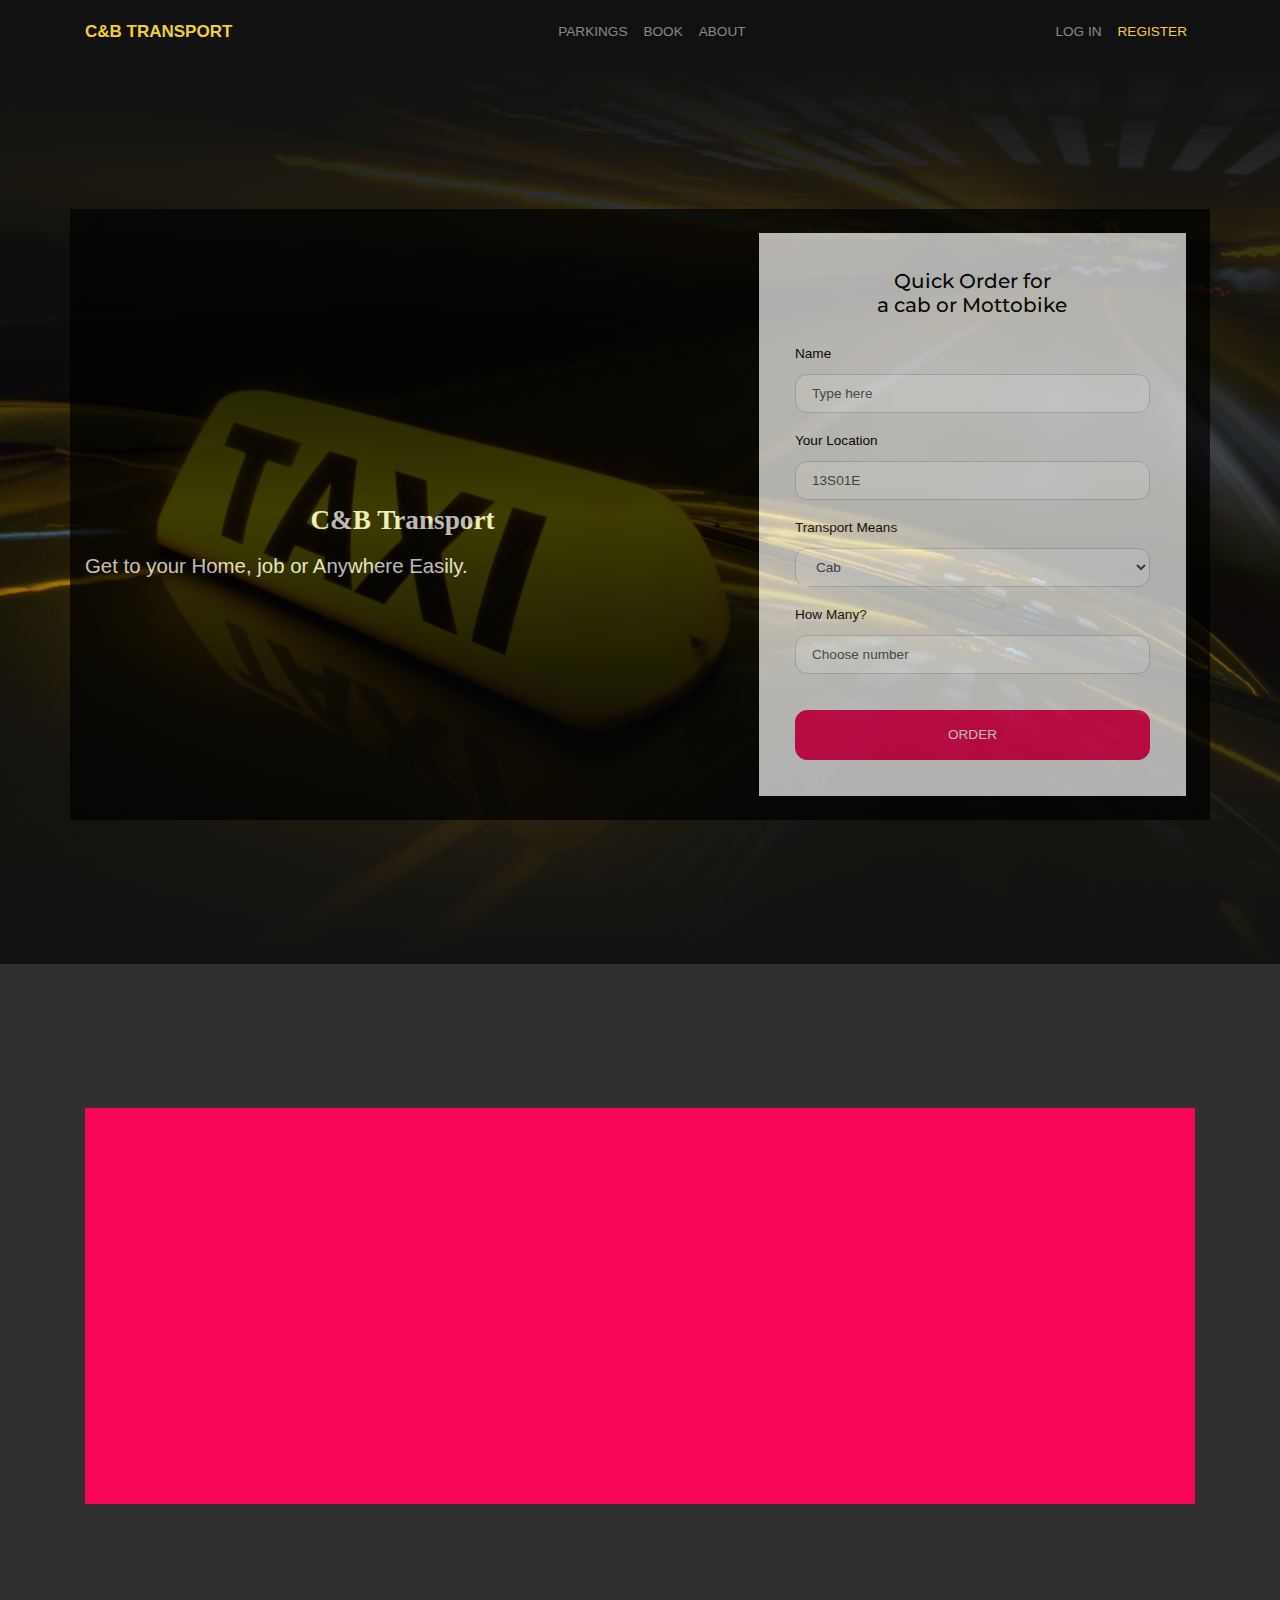
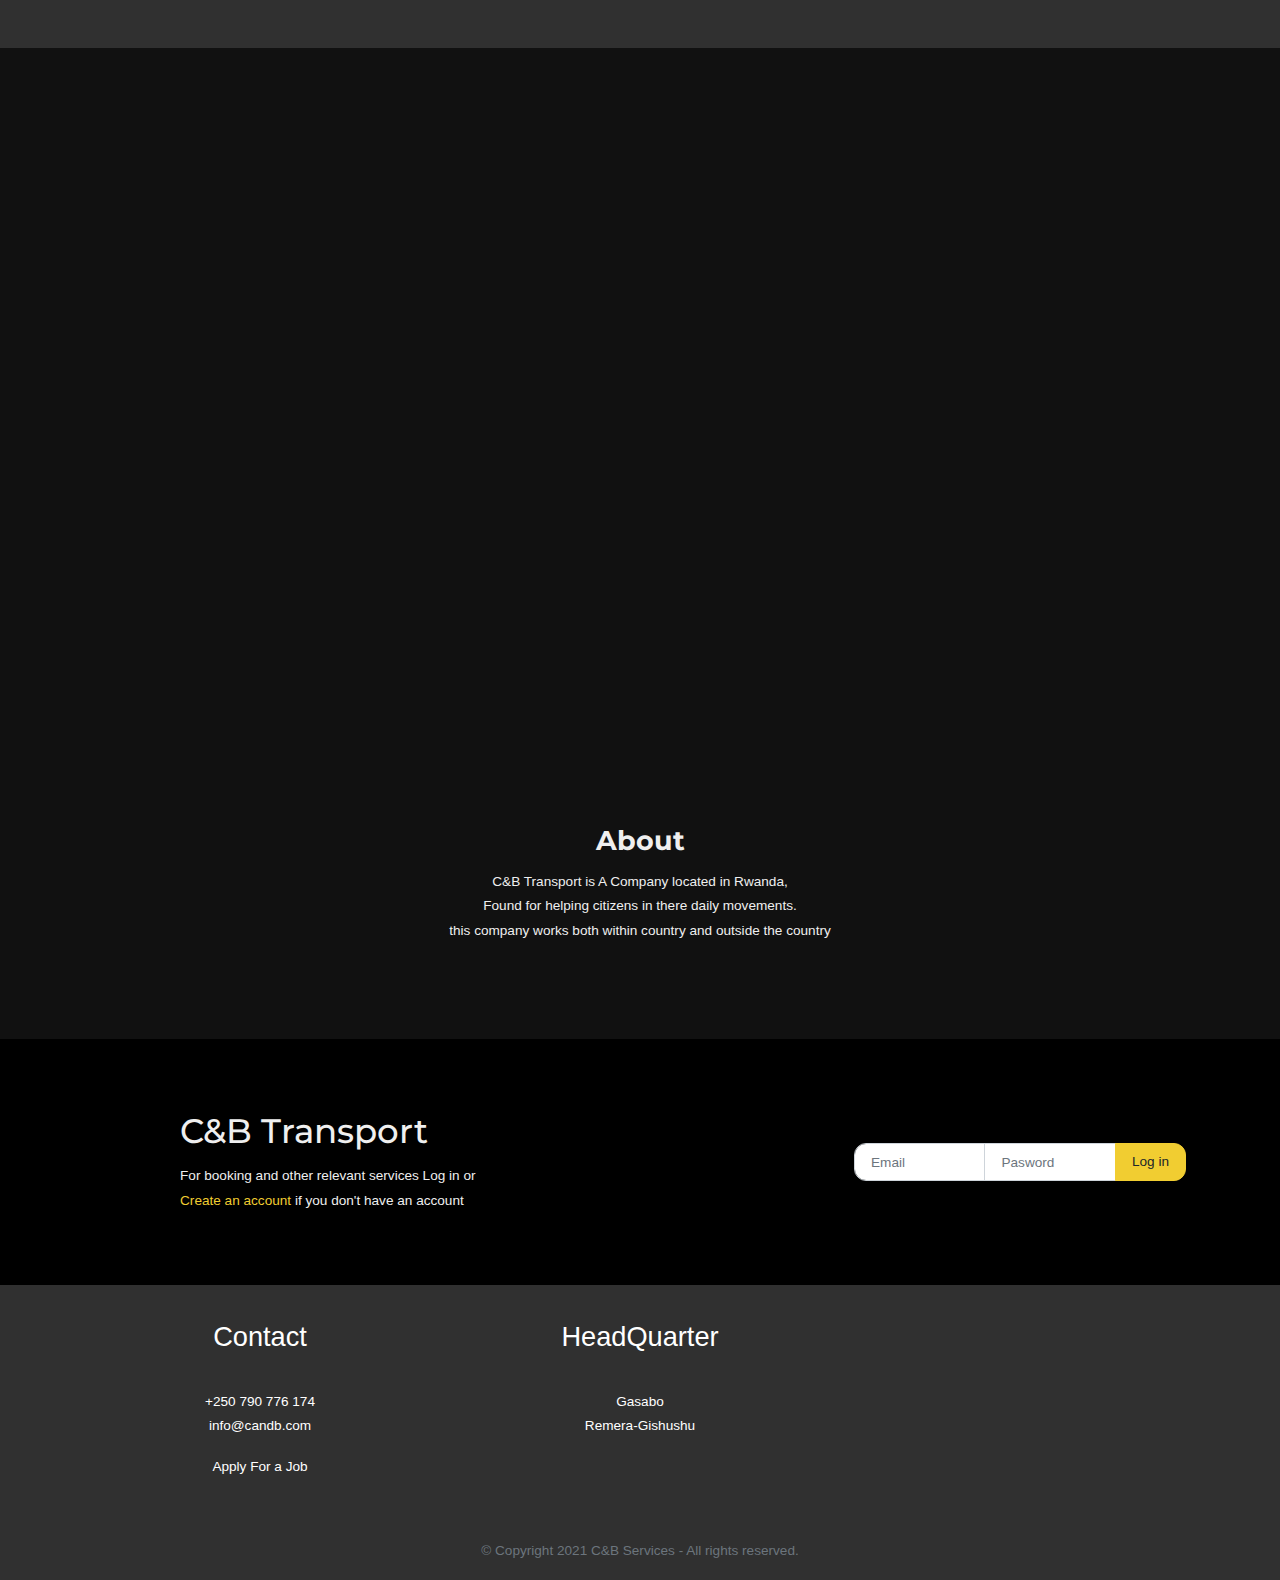
<file: index.html>
<!DOCTYPE html>
<html>
  <head>
    <meta name="ir-site-verification-token" value="-902592019" />
    <meta charset="utf-8" />
    <meta name="viewport" content="width=device-width, initial-scale=1" />
    <!-- PAGE settings -->
    <title>C&amp;B |Home</title>
    <link rel="icon" type="image/x-icon" href="assets/taxi.png" sizes="32x32" />
    <!-- CSS dependencies -->
    <link
      rel="stylesheet"
      href="https://cdnjs.cloudflare.com/ajax/libs/font-awesome/4.7.0/css/font-awesome.min.css"
      type="text/css"
    />
    <link re <link rel="stylesheet" href="neon.css" type="text/css" />
    <!-- Script: Make my navbar transparent when the document is scrolled to top -->
    <script src="js/navbar-ontop.js"></script>
    <!-- Script: Animated entrance -->
    <script src="js/animate-in.js"></script>
  </head>

  <body>
    <!-- Navbar -->
    <nav class="navbar navbar-expand-md navbar-dark bg-dark">
      <div class="container">
        <button class="navbar-toggler navbar-toggler-right border-0" type="button" data-toggle="collapse" data-target="#navbar12">
          <span class="navbar-toggler-icon"></span>
        </button>
        <div class="collapse navbar-collapse" id="navbar12">
          <a class="navbar-brand d-none d-md-block" href="#">
            C&amp;B TRANSPORT
          </a>
          <ul class="navbar-nav mx-auto">
            <li class="nav-item">
              <a class="nav-link" href="#menu">PARKINGS</a>
            </li>
            <li class="nav-item"><a class="nav-link" href="#book">BOOK</a></li>
            <li class="nav-item">
              <a class="nav-link" href="#about">ABOUT</a>
            </li>
          </ul>
          <ul class="navbar-nav">
            <li class="nav-item">
              <a class="nav-link" href="#book">LOG IN</a>
            </li>
            <li class="nav-item">
              <a class="nav-link text-primary" href="register/reg.html">REGISTER</a>
            </li>
          </ul>
        </div>
      </div>
    </nav>
    <div class="align-items-center d-flex py-5 cover section-fade-in-out"
      style="background-image: url(assets/download.png)"
    >
      <div class="container">
        <div class="row" style="background-color: #000; opacity: 0.7">
          <div class="col-lg-7 align-self-center text-lg-left text-center">
            <h2 class="display-1 mb-0 mt-5">C&amp;B Transport</h2>
            <h4 class="mb-4" style="font-family: unset">
              Get to your Home, job or Anywhere Easily.
            </h4>
          </div>
          <div class="col-lg-5 p-3">
            <form
              class="p-4 section-light bg-light"
              method="post"
              action="https://formspree.io/"
              style="color: black"
            >
              <h4 class="mb-3 text-center">
                Quick Order for <br />a cab or Mottobike
              </h4>
              <div class="form-group">
                <label>Name</label>
                <input class="form-control" placeholder="Type here" />
              </div>
              <div class="form-group">
                <label>Your Location</label>
                <input type="text" class="form-control" placeholder="13S01E" />
              </div>
              <div class="form-group">
                <label>Transport Means</label><br />
                <select class="form-control">
                  <option value="">Cab</option>
                  <option value="">MottoVehicle</option>
                </select>
              </div>
              <div class="form-group">
                <label>How Many?</label>
                <input
                  type="number"
                  min="1"
                  max="5"
                  class="form-control"
                  placeholder="Choose number"
                />
              </div>
              <button
                type="submit"
                class="btn mt-4 btn-block p-2 btn-secondary"
              >
                <b>ORDER</b>
              </button>
            </form>
          </div>
        </div>
      </div>
      <b> </b>
    </div>
    <!-- Intro -->
    <div class="py-5 bg-dark">
      <div class="container">
        <div class="py-5" id="venue">
          <div class="container">
            <div class="row bg-secondary">
              <div class="p-4 col-md-6 align-self-center animate-in-left">
                <h2>Our Services</h2>
                <p class="my-4">
                  C&amp;AampB Transport,<br />
                  we offer you a transport for you,<br />
                  your relatives and goods
                </p>
              </div>
              <div class="p-0 col-md-6 animate-in-right">
                <div class="carousel slide" data-ride="carousel" id="carousel1">
                  <div class="carousel-inner" role="listbox">
                    <div class="carousel-item active">
                      <img
                        class="d-block img-fluid w-100"
                        src="assets/rw-taxis.jpg"
                        atl="first slide"
                      />
                      <div class="carousel-caption">
                        <h3>Giporoso</h3>
                      </div>
                    </div>
                    <div class="carousel-item">
                      <img
                        class="d-block img-fluid w-100"
                        src="assets/downlo.jpg"
                        data-holder-rendered="true"
                      />
                      <div class="carousel-caption">
                        <h3>Kacyiru</h3>
                      </div>
                    </div>
                    <div class="carousel-item">
                      <img
                        class="d-block img-fluid w-100"
                        src="assets/motto1.jpg"
                        data-holder-rendered="true"
                      />
                      <div class="carousel-caption">
                        <h3>Kimironko</h3>
                      </div>
                    </div>
                  </div>
                  <a
                    class="carousel-control-prev"
                    href="#carousel1"
                    role="button"
                    data-slide="prev"
                  >
                    <span
                      class="carousel-control-prev-icon"
                      aria-hidden="true"
                    ></span>
                    <span class="sr-only">Previous</span>
                  </a>
                  <a
                    class="carousel-control-next"
                    href="#carousel1"
                    role="button"
                    data-slide="next"
                  >
                    <span
                      class="carousel-control-next-icon"
                      aria-hidden="true"
                    ></span>
                    <span class="sr-only">Next</span>
                  </a>
                </div>
              </div>
            </div>
          </div>
        </div>
      </div>
    </div>
    <!-- Menu -->
    <div class="py-5 text-center" id="menu">
      <div class="container">
        <div class="row p-4 bg-info shadowed animate-in-down">
          <div class="col-12">
            <h2>OUR PARKINGS</h2>
            <br />
            <div class="row">
              <div class="col-md-4">
                <h5><b>KIGALI</b></h5>
                <ul class="list-unstyled">
                  <li class="my-4">
                    Giporoso KK 27st <br />nyabugogo KN 37st <br />
                    Kanombe KK 21st
                  </li>
                  <li class="my-4">
                    Sonatube KK 218st <br />Kagarama KK 31st <br />Kacyiru KG
                    45st
                  </li>
                  <li class="my-4">Gishushu KG 11st</li>
                  <li class="my-4">
                    Kibagabag KG 14st <br />Kimironko market KG 28st
                  </li>
                </ul>
              </div>
              <div class="col-md-4">
                <h5><b>IN PROVINCES</b></h5>
                <ul class="list-unstyled">
                  <li class="my-4">
                    Ruyenzi SK 237st <br />Muhanga SM 30st <br />
                    Nyagatare EN 01st
                  </li>
                  <li class="my-4">
                    Nyamata EB 18st <br />Huye SH 31st <br />Karongi Wk 45st
                  </li>
                  <li class="my-4">Gisenyi WR11st</li>
                </ul>
              </div>
              <div class="col-md-4">
                <h5><b>OUTSIDE COUNTRY</b></h5>
                <ul class="list-unstyled">
                  <li class="my-4">Kampala 12st <br />Bujumburu 137st</li>
                  <li class="my-4">Tanzania TZ 218st</li>
                  <li class="my-4">Ngozi BJ 11st</li>
                </ul>
              </div>
            </div>
          </div>
        </div>
      </div>
    </div>
    <div class="py-5 text-center" id="about">
      <div class="container">
        <div class="row">
          <div class="mx-auto col-md-5">
            <h2><b>About</b></h2>
            <p class="mb-3">
              <b
                >C&amp;B Transport is A Company located in Rwanda,<br />Found
                for helping citizens in there daily movements.<br />this company
                works both within country and outside the country</b
              >
            </p>
          </div>
        </div>
      </div>
    </div>
    <div class="py-5" style="background-color: black">
      <div class="container">
        <div class="row">
          <div class="ml-auto col-lg-7 text-center text-lg-left">
            <h1>C&amp;B Transport</h1>
            <p class="mb-0">
              For booking and other relevant services Log in or<br /><a
                href="register/reg.html"
              >
                Create an account</a
              >
              if you don't have an account
            </p>
          </div>
          <div
            class="col-lg-4 d-flex justify-content-center align-items-center p-3"
          >
            <form class="form-inline mb-0">
              <div class="input-group" id="book">
                <input
                  type="email"
                  class="form-control"
                  placeholder="Email"
                  id="form2"
                />
                <input
                  type="password"
                  class="form-control"
                  placeholder="Pasword"
                  id="form2"
                />
                <div class="input-group-append">
                  <button class="btn btn-primary" type="button">Log in</button>
                </div>
              </div>
            </form>
          </div>
        </div>
      </div>
    </div>
    <!-- Footer -->
    <div class="text-center bg-dark">
      <div class="container">
        <div class="row">
          <div class="col-md-4 p-4">
            <h2 class="mb-4" id="cont">Contact</h2>
            <p class="m-0">
              <a href="tel:+250 790 776 174" class="text-white"
                >+250 790 776 174
              </a>
            </p>
            <p>
              <a href="mailto:aimedifi003@gmail.com" class="text-white"
                >info@candb.com</a
              >
            </p>
            <a href="mailto:aimedifi003@gmail.com" class="text-white"
              >Apply For a Job</a
            >
          </div>
          <div class="col-md-4 p-4">
            <h2 class="mb-4">HeadQuarter</h2>
            <p>
              <a
                href="https://www.google.it/maps"
                target="blank"
                class="text-white"
                >Gasabo <br />Remera-Gishushu</a
              >
            </p>
          </div>
        </div>
        <div class="row">
          <div class="col-12 mt-3">
            <p class="text-muted">
              © Copyright 2021 C&amp;B Services - All rights reserved.
            </p>
          </div>
        </div>
      </div>
    </div>
    <!-- JavaScript dependencies -->
    <script src="https://code.jquery.com/jquery-3.3.1.min.js"></script>
    <script
      src="https://cdnjs.cloudflare.com/ajax/libs/popper.js/1.14.3/umd/popper.min.js"
      crossorigin="anonymous"
      integrity="sha384-ZMP7rVo3mIykV+2+9J3UJ46jBk0WLaUAdn689aCwoqbBJiSnjAK/l8WvCWPIPm49"
    ></script>
    <script
      src="https://stackpath.bootstrapcdn.com/bootstrap/4.1.3/js/bootstrap.min.js"
      integrity="sha384-ChfqqxuZUCnJSK3+MXmPNIyE6ZbWh2IMqE241rYiqJxyMiZ6OW/JmZQ5stwEULTy"
      crossorigin="anonymous"
    ></script>
    <!-- Script: Smooth scrolling between anchors in the same page -->
    <script src="js/smooth-scroll.js"></script>
  </body>
</html>
</file>
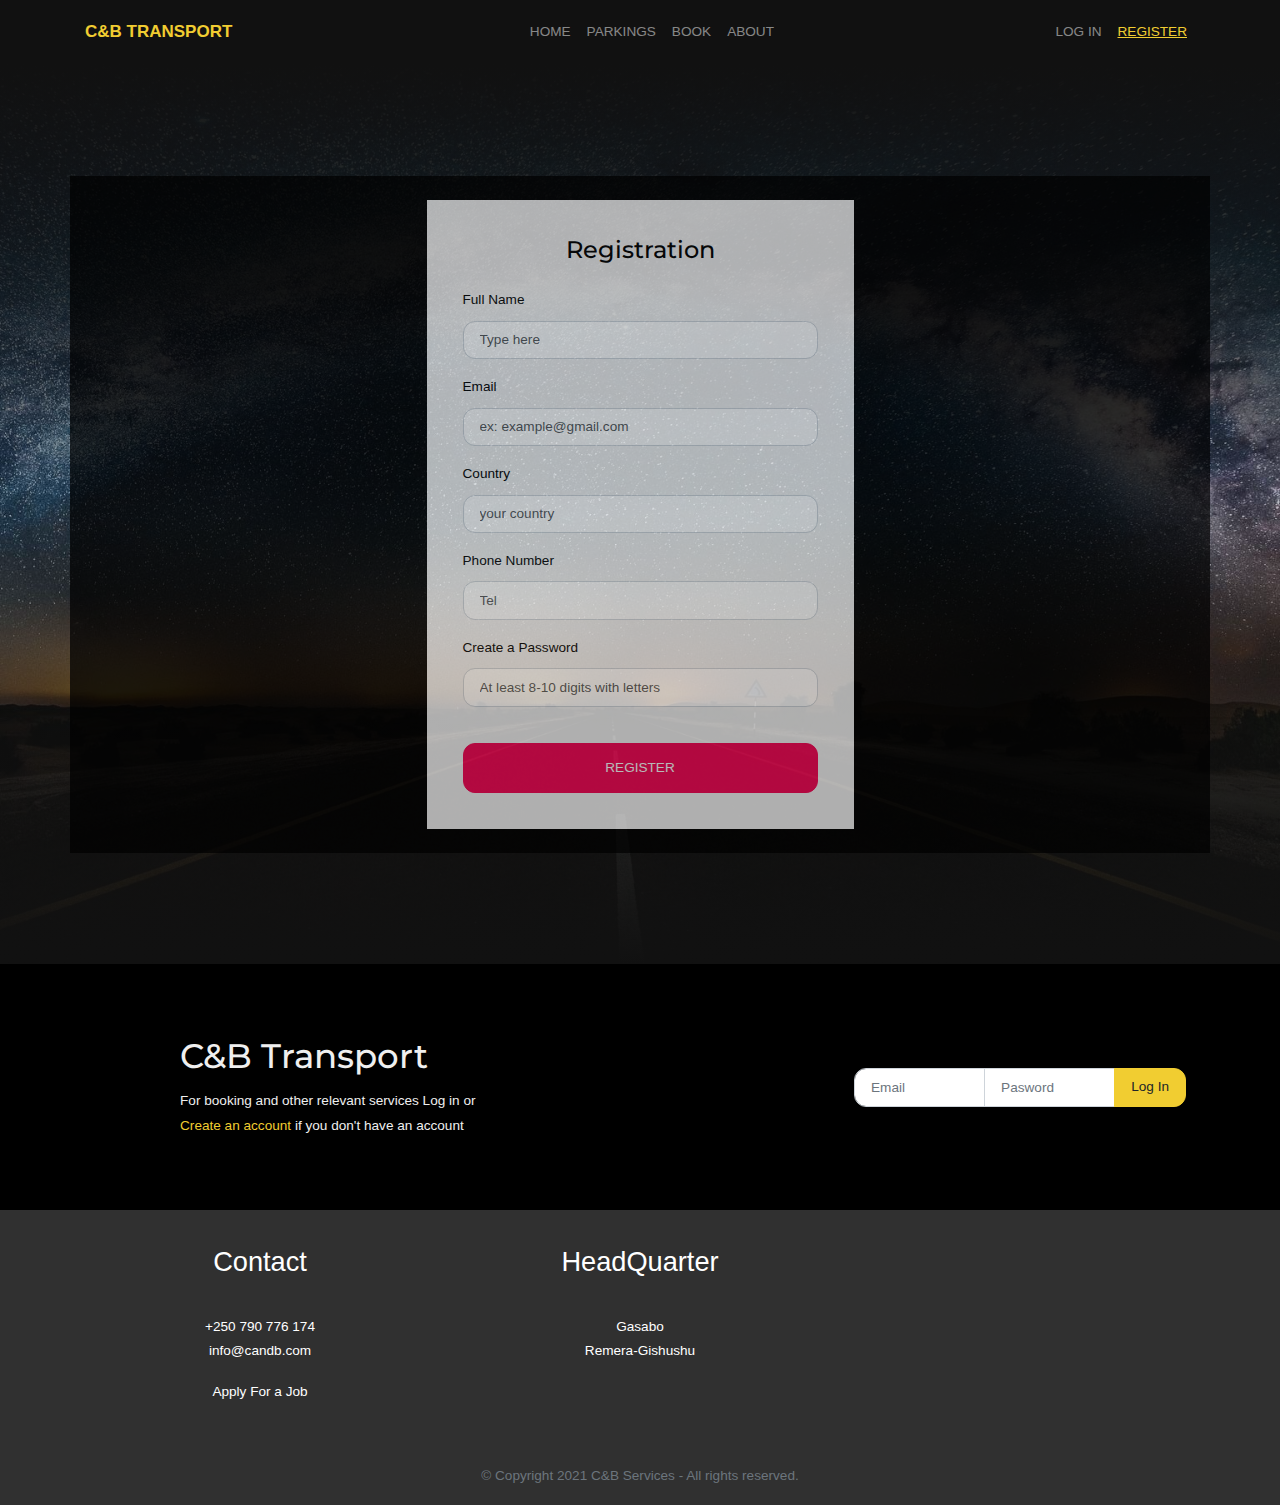
<file: register/reg.html>
<!DOCTYPE html>
<html>
<head>
  <meta charset="utf-8">
  <meta name="viewport" content="width=device-width, initial-scale=1">
  <!-- PAGE settings -->
  <title>C&amp;B |Sign Up</title>
  <link rel="icon" type="image/x-icon" href="../assets/taxi.png" sizes="32x32">
  <!-- CSS dependencies -->
  <link rel="stylesheet" href="https://cdnjs.cloudflare.com/ajax/libs/font-awesome/4.7.0/css/font-awesome.min.css" type="text/css">
  <link rel="stylesheet" href="../neon.css" type="text/css">
  <link rel="stylesheet" href="style.css" type="text/css">
  <!-- Script: Make my navbar transparent when the document is scrolled to top -->
  <script src="../js/navbar-ontop.js"></script>
  <!-- Script: Animated entrance -->
  <script src="../js/animate-in.js"></script>
</head>

<body>
  <!-- Navbar -->
  <nav class="navbar navbar-expand-md navbar-dark bg-dark">
    <div class="container"> <button class="navbar-toggler navbar-toggler-right border-0" type="button" data-toggle="collapse" data-target="#navbar12">
        <span class="navbar-toggler-icon"></span>
      </button>
      <div class="collapse navbar-collapse" id="navbar12"> <a class="navbar-brand d-none d-md-block" href="#">
          <b><b> C&amp;B TRANSPORT</b></b>
        </a>
        <ul class="navbar-nav mx-auto">
          <li class="nav-item"> <a class="nav-link" href="../index.html">HOME</a> </li>
          <li class="nav-item"> <a class="nav-link" href="../index.html#menu">PARKINGS</a> </li>
          <li class="nav-item"> <a class="nav-link" href="#book"> BOOK</a> </li>
          <li class="nav-item"> <a class="nav-link" href="../index.html#about"> ABOUT</a> </li>
        </ul>
        <ul class="navbar-nav">
          <li class="nav-item"> <a class="nav-link" href="#book">LOG IN</a> </li>
          <li class="nav-item"> <a class="nav-link text-primary" href="#reg"><u>REGISTER</u></a> </li>
        </ul>
      </div>
    </div>
  </nav>
  <div class="align-items-center d-flex py-5 cover section-fade-in-out" style="background-image: url(../assets/2027655.jpg);">
    <div class="container" id="reg">
      <div class="row" style="background-color: #000; opacity:0.7;">
        <div class="col-lg-5 p-3 col-reg">
          <form class="p-4 section-light bg-light" method="post" action="https://formspree.io/" style="color:black;">
            <h3 class="mb-3 text-center"> Registration </h3>
            <div class="form-group">
              <label>Full Name</label>
              <input class="form-control" placeholder="Type here"> </div>
            <div class="form-group">
              <label>Email</label>
              <input type="email" class="form-control" placeholder="ex: example@gmail.com"> </div>
            <div class="form-group">
              <label>Country</label>
              <input type="number" class="form-control" placeholder="your country"> </div>
              <div class="form-group">
                <label>Phone Number</label>
                <input type="tel" class="form-control" placeholder="Tel"> </div>
                <div class="form-group">
                  <label>Create a Password</label>
                  <input type="tel" class="form-control" placeholder="At least 8-10 digits with letters"> </div>
            <button type="submit" class="btn mt-4 btn-block p-2 btn-secondary">
              <b>REGISTER</b>
            </button>
          </form>
        </div>
      </div>
    </div>
  </div>
  <div class="py-5" style="background-color:black;">
    <div class="container">
      <div class="row">
        <div class="ml-auto col-lg-7 text-center text-lg-left" >
          <h1>C&amp;B Transport</h1>
          <p class="mb-0">For booking and other relevant services Log in or<br><a href="#reg"> Create an account</a> if you don't have an account</p>
        </div>
        <div class="col-lg-4 d-flex justify-content-center align-items-center p-3">
          <form class="form-inline mb-0">
            <div class="input-group" id="book">
              <input type="email" class="form-control" placeholder="Email" id="form2">
              <input type="password" class="form-control" placeholder="Pasword" id="form2">
              <div class="input-group-append"> <button class="btn btn-primary" type="button">Log In</button> </div>
            </div>
          </form>
        </div>
      </div>
    </div>
  </div>
  <!-- Footer -->
  <div class="text-center bg-dark">
    <div class="container">
      <div class="row">
        <div class="col-md-4 p-4">
          <h2 class="mb-4" id="cont">Contact</h2>
          <p class="m-0">
            <a href="tel:+250 790 776 174" class="text-white">+250 790 776 174 </a>
          </p>
          <p>
            <a href="mailto:aimedifi003@gmail.com" class="text-white">info@candb.com</a>
          </p>
            <a href="mailto:aimedifi003@gmail.com" class="text-white">Apply For a Job</a>
        </div>
        <div class="col-md-4 p-4">
          <h2 class="mb-4">HeadQuarter</h2>
          <p>
            <a href="https://www.google.it/maps" target="blank" class="text-white">Gasabo <br>Remera-Gishushu</a>
          </p>
        </div>
      </div>
      <div class="row">
        <div class="col-12 mt-3">
          <p class="text-muted">© Copyright 2021 C&amp;B Services - All rights reserved. </p>
        </div>
      </div>
    </div>
  </div>
  <!-- JavaScript dependencies -->
  <script src="https://code.jquery.com/jquery-3.3.1.min.js"></script>
  <script src="https://cdnjs.cloudflare.com/ajax/libs/popper.js/1.14.3/umd/popper.min.js" crossorigin="anonymous" integrity="sha384-ZMP7rVo3mIykV+2+9J3UJ46jBk0WLaUAdn689aCwoqbBJiSnjAK/l8WvCWPIPm49"></script>
  <script src="https://stackpath.bootstrapcdn.com/bootstrap/4.1.3/js/bootstrap.min.js" integrity="sha384-ChfqqxuZUCnJSK3+MXmPNIyE6ZbWh2IMqE241rYiqJxyMiZ6OW/JmZQ5stwEULTy" crossorigin="anonymous"></script>
  <!-- Script: Smooth scrolling between anchors in the same page -->
  <script src="../js/smooth-scroll.js"></script>
  </body>

</html>
</file>
<file: register/style.css>
.col-reg{
    margin: auto;
}
</file>
